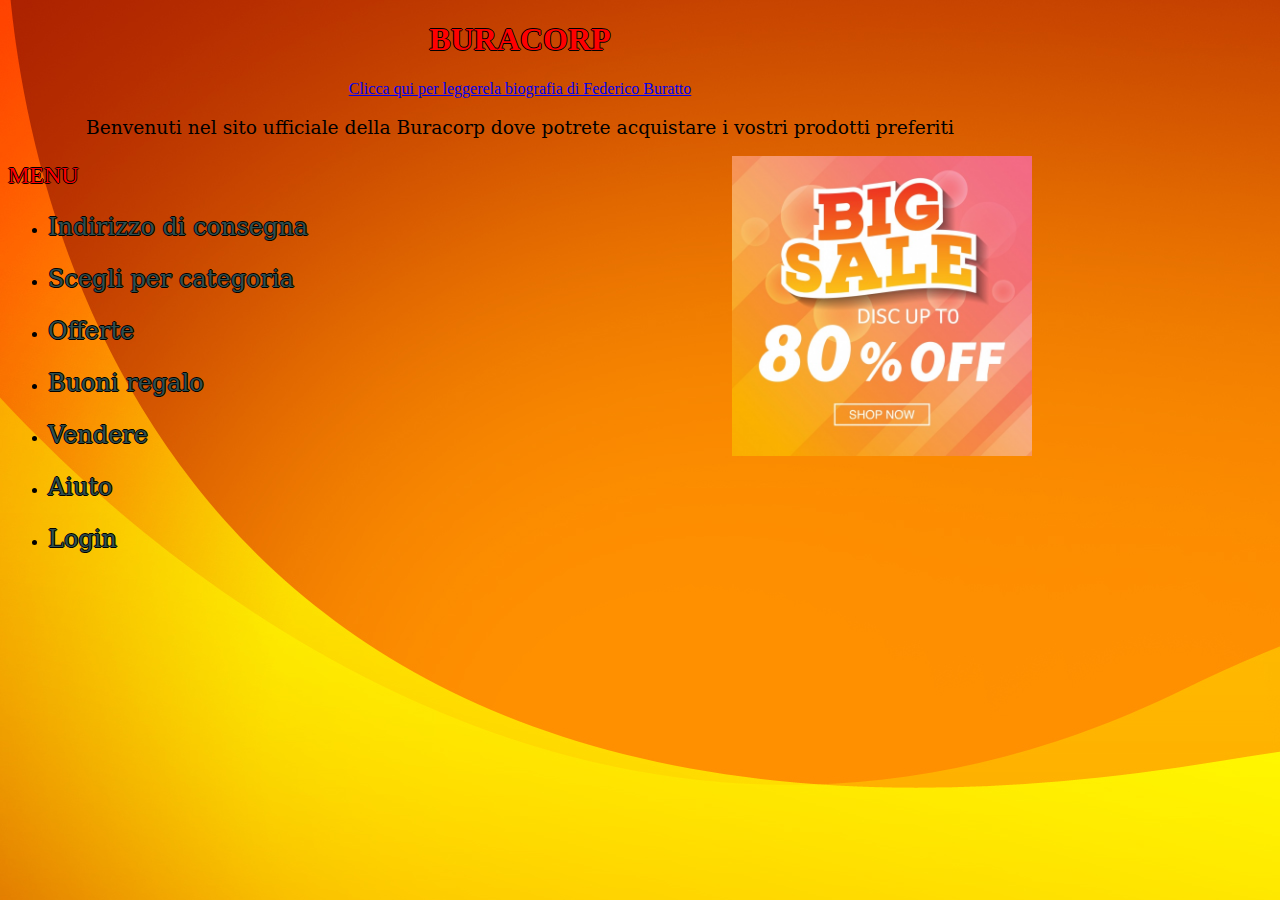
<file: lab01/burattofederico-lab01/index.html>
<!DOCTYPE html> 
<html lang="it">
<head>
    <meta charset="UTF-8">
    <title> Buracorp </title> 
    <link href= "index.css" type="text/css" rel="stylesheet">
</head> 
    
<body>
    <h1>BURACORP</h1>
    
    <p class = centrata>
        <a href = "bio.html"> 
            Clicca qui per leggerela biografia di Federico Buratto
        </a>
    </p>
    
    <p class = letter> 
        Benvenuti nel sito ufficiale della Buracorp dove potrete acquistare i vostri prodotti preferiti   
    </p>
    
    <img src="pacco.jpg" class=img alt ="foto pacco">
    
    <p class = menu>MENU</p>

    <ul>
        <li><p class = lista>Indirizzo di consegna</p></li> <!--questa lista sarebbe da implementare come link ma la consegna non lo richiede-->
        <li><p class = lista>Scegli per categoria</p></li>
        <li><p class = lista>Offerte</p></li>
        <li><p class = lista>Buoni regalo</p></li>
        <li><p class = lista>Vendere</p></li>
        <li><p class = lista>Aiuto</p></li>
        <li><p class = lista>Login</p></li>
    </ul>
   
</body>
</html>
</file>
<file: lab01/burattofederico-lab01/index.css>
body   {background-image : url('sfondohtml.jpg');
        background-color: #000000;
        background-repeat: no-repeat;
        background-attachment: fixed;
        max-width: 1024px;}

.letter {text-align: center;
        font-size: 14pt;
        font-family: "Georgia", "Garamond", "serif";}

h1 {text-align: center;
    color : red;
    text-shadow: -1px 0 black, 0 1px black, 1px 0 black, 0 -1px black;}

.img    {width: 300px;
        height: 300px; 
        float : right;}

.centrata{text-align: center;}

.lista  {font-size: 18pt;
        font-family: "Georgia", "Garamond", "serif";
        color:darkslategray;
        text-shadow: -1px 0 black, 0 1px black, 1px 0 black, 0 -1px black;}

.menu   {font-size: 18pt;
        font-family: Georgia, Garamond, serif;
        color:red;
        text-shadow: -1px 0 black, 0 1px black, 1px 0 black, 0 -1px black;}
</file>
